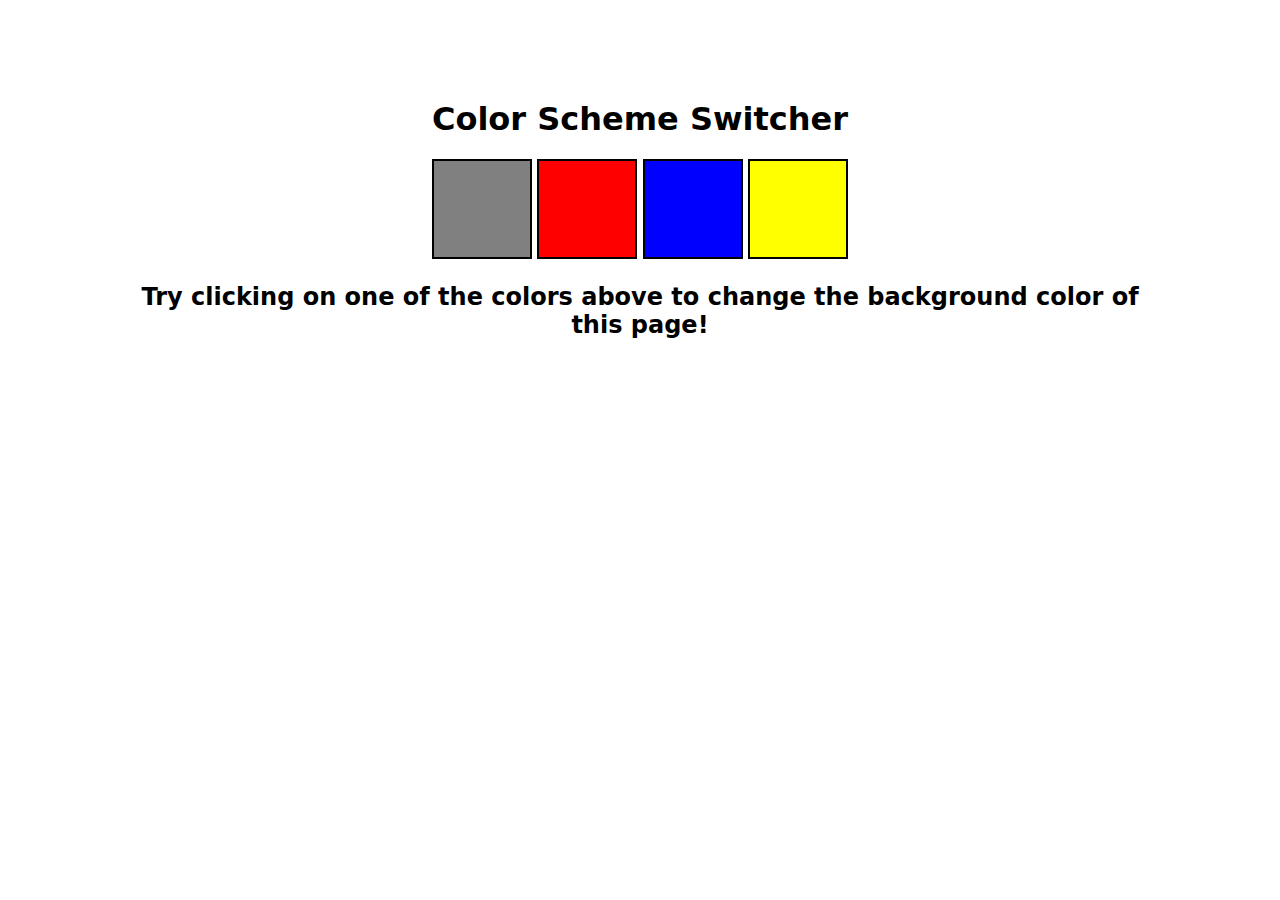
<file: jsprojects/1-Color Switcher/index.html>
<!DOCTYPE html>
<html lang="en">
  <head>
    <meta charset="UTF-8" />
    <meta name="viewport" content="width=device-width, initial-scale=1.0" />
    <meta http-equiv="X-UA-Compatible" content="ie=edge" />
    <link rel="stylesheet" href="style.css" />
    
    
    <title>JavaScript Background Color Switcher</title>
  </head>
  <body>
    
    <div class="canvas">
      
      <h1>Color Scheme Switcher</h1>
      <span class="button" id="grey"></span>
      <span class="button" id="red"></span>
      <span class="button" id="blue"></span>
      <span class="button" id="yellow"></span>
      <h2>
        Try clicking on one of the colors above to change the background color of this page!
      </h2>
    </div>
    <script src="gyani.js"></script>
  </body>
</html>
</file>
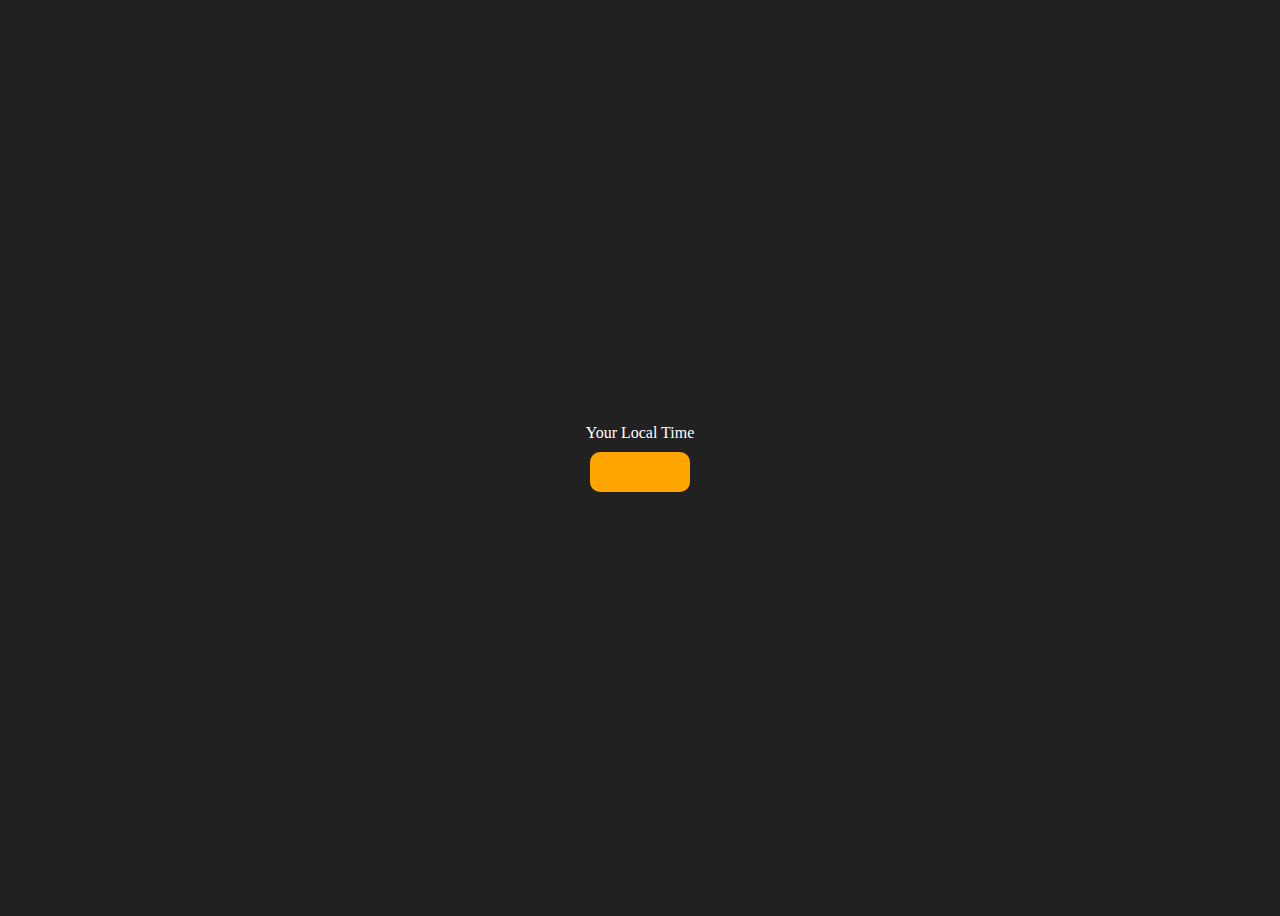
<file: jsprojects/3-DigitalClock/index.html>
<!DOCTYPE html>
<html lang="en">
<head>
    <meta charset="UTF-8">
    <meta name="viewport" content="width=device-width, initial-scale=1.0">
    <title>Javascr</title>
    <style>
        body {
        background-color: #212121;
        color: #fff;
      }
      .center {
        display: flex;
        height: 100vh;
        justify-content: center;
        align-items: center;
        flex-direction: column;
      }
      #clock {
        font-size: 40px;
        background-color: orange;
        padding: 20px 50px;
        margin-top: 10px;
        border-radius: 10px;
      }
    </style>
</head>
<body>
    <div class="center">
        <div id="banner"><span>Your Local Time</span></div>
        <div id="clock"></div>
    </div>
</body>
    <script src="gyani.js"></script>
</html>
</file>
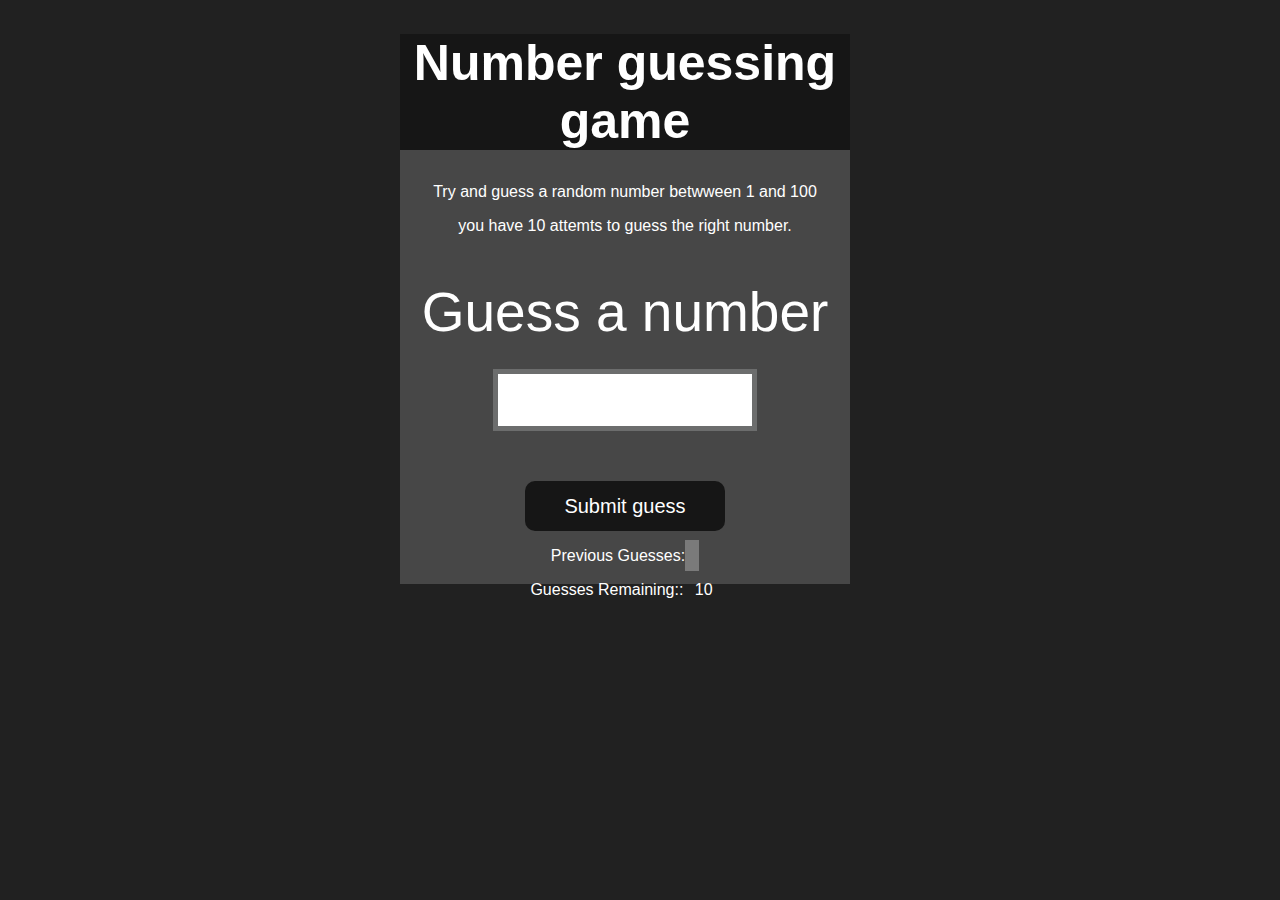
<file: jsprojects/4-GuessTheNumber/index.html>
<!DOCTYPE html>
<html lang="en">
<head>
    <meta charset="UTF-8">
    <meta name="viewport" content="width=device-width, initial-scale=1.0">
    <title>Guess the Number</title>
    <link rel="stylesheet" href="style.css">
</head>
<body style="background-color:#212121; color:#fff;">
    <div id="wrapper">
        <h1>Number guessing game</h1>
    <p>Try and guess a random number betwween 1 and 100</p>    
    <p>you have 10 attemts to guess the right number.</p>
    </br>
        <form class="form">
            <label2 for="guessField" id="guess">Guess a number</label>
            <input type="text" id="guessField" class="guessField">
            <input type="submit" id="subt" value="Submit guess" class="guessSubmit">
        </form>
        <div class="resultParas">
            <p> Previous Guesses: <span class="guesses"></span></p>
            <p> Guesses Remaining:: <span class="lastResult">10</span></p>
            <p class="lowOrhi"></p>
        </div>
    </div>
   
</body>
<script src="gyani.js"></script>
</html>
</file>
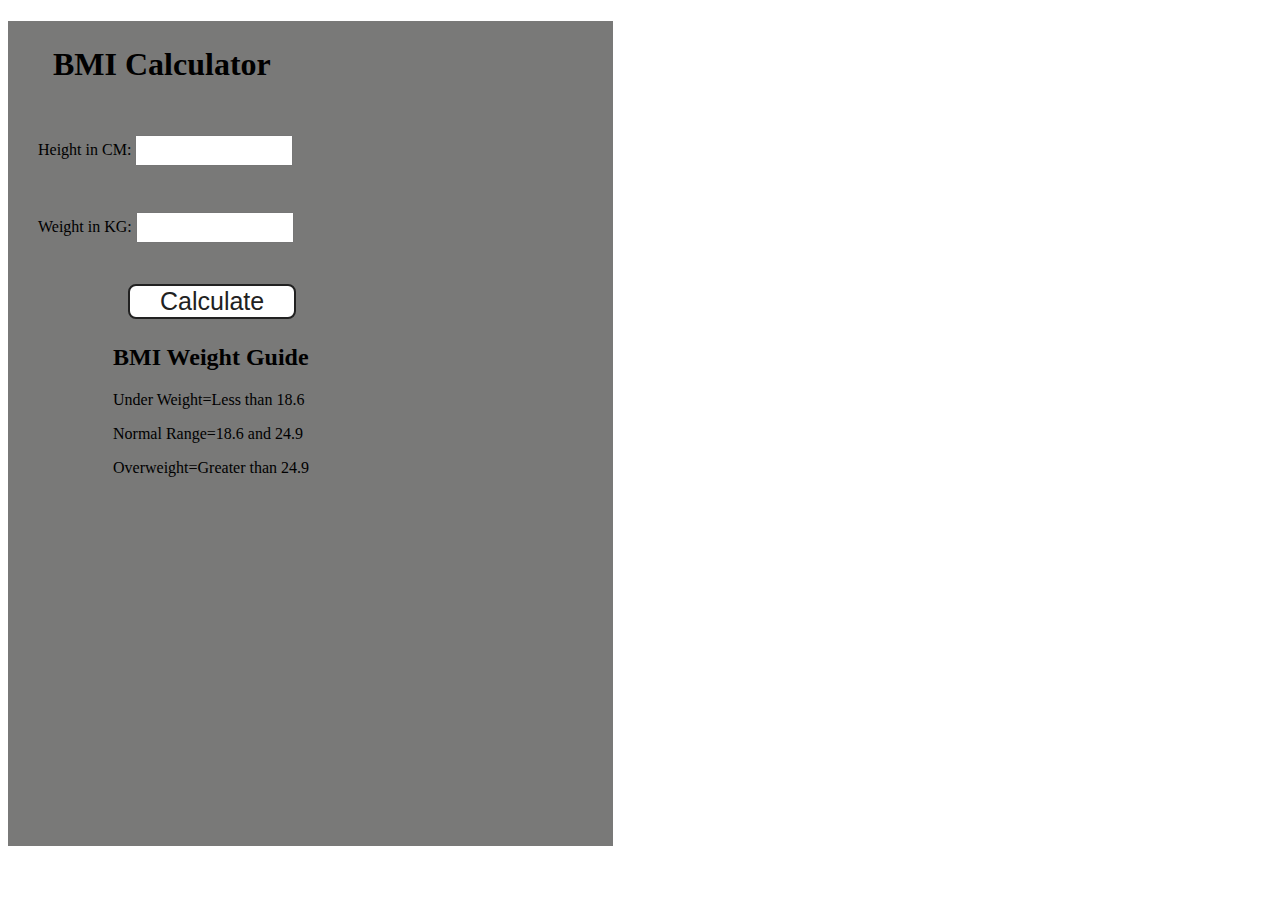
<file: jsprojects/BMIcalculator/index.html>
<!DOCTYPE html>
<html lang="en">

<head>
    <meta charset="UTF-8">
    <meta name="viewport" content="width=device-width, initial-scale=1.0">
    <link rel="stylesheet" href="style.css" />
    <title>Javascript BMI Calculator</title>
</head>

<body>
    <div class="container">
        <form>
            <h1>BMI Calculator</h1>
            <p><label>Height in CM:</label>
            <input type="text" id="height" /></p>
            <p><label>Weight in KG:</label>
            <input type="text" id="weight" /></p>
            <button>Calculate</button>
            <div id="results"></div>
            <div id="weight-guide">
                <h2>BMI Weight Guide</h2>
                <p>Under Weight=Less than 18.6</p>
                <p>Normal Range=18.6 and 24.9</p>
                <p>Overweight=Greater than 24.9</p>
            </div>
        </form>
    </div>
  
</body>
    <script src="gyani.js"></script>

</html>
</file>
<file: jsprojects/1-Color Switcher/style.css>
html{
    margin: 0;
}
div{
    display:block;
    unicode-bidi:isolate;
}
body{
    margin: 0;    
    font-family: system-ui, sans-serif;    
    color: black;    
    background-color: white;

}
#h2{
    align-content: center;
}
span{
    display:block;
    height: 100px;
    width: 100px;
}
.canvas{
    margin: 100px auto 100px;
    width: 80%;
    text-align: center;
}
*{
    box-sizing: border-box;
}
  
.button{
    width: 100px;
    height: 100px;
    border: solid black 2px;
    display: inline-block;
}
  
#grey{
    background: grey;
}
  
#red{
    background: red;
}
#blue{
    background: blue;
}
#yellow{
    background: yellow;
}
</file>
<file: jsprojects/4-GuessTheNumber/style.css>
html {
    font-family: sans-serif;
  }
  
  body {
    width: 300px;
    max-width: 750px;
    min-width: 480px;
    margin: 0 auto;
    background-color: #212121;
  }
  
  .lastResult {
    color: white;
    padding: 7px;
  }
  
  .guesses {
    color: white;
    padding: 7px;
  }
  
  button {
    background-color: #141414;
    color: #fff;
    width: 250px;
    height: 50px;
    border-radius: 25px;
    font-size: 30px;
    border-style: none;
    margin-top: 30px;
    /* margin-left: 50px; */
  }
  
  #subt {
    background-color: #161616;
    color: #ffffff;
    width: 200px;
    height: 50px;
    border-radius: 10px;
    font-size: 20px;
    border-style: none;
    margin-top: 50px;
    /* margin-left: 75px; */
  }
  
  #guessField {
    color: #000;
    width: 250px;
    height: 50px;
    font-size: 30px;
    border-style: none;
    margin-top: 25px;
  
    /* margin-left: 50px; */
    border: 5px solid #6c6d6d;
    text-align: center;
  }
  
  #guess {
    font-size: 55px;
    /* margin-left: 90px; */
    margin-top: 120px;
    color: #fff;
  }
  
  .guesses {
    background-color: #7a7a7a;
  }
  
  #wrapper {
    box-sizing: border-box;
    text-align: center;
    width: 450px;
    height: 550px;
    background-color: #474747;
    color: #fff;
    font-size: 25px;
  }
  
  h1 {
    background-color: #161616;
  
    color: #fff;
    text-align: center;
  }
  
  p {
    font-size: 16px;
    text-align: center;
  }
</file>
<file: jsprojects/BMIcalculator/style.css>
.container {
    width: 575px;
    height: 825px;
  
    background-color: #797978;
    padding-left: 30px;
  }
  #height,
  #weight {
    width: 150px;
    height: 25px;
    margin-top: 30px;
  }
  
  #weight-guide {
    margin-left: 75px;
    margin-top: 25px;
  }
  
  #results {
    font-size: 35px;
    margin-left: 90px;
    margin-top: 20px;
    color: rgb(241, 241, 241);
  }
  
  button {
    width: auto;
    height: auto;
    margin-left: 90px;
    margin-top: 25px;
    background-color: #fff;
    padding: 1px 30px;
    border-radius: 8px;
    color: #212121;
    text-decoration: none;
    border: 2px solid #212121;
  
    font-size: 25px;
  }
  
  h1 {
    padding-left: 15px;
    padding-top: 25px;
    
  }
</file>
